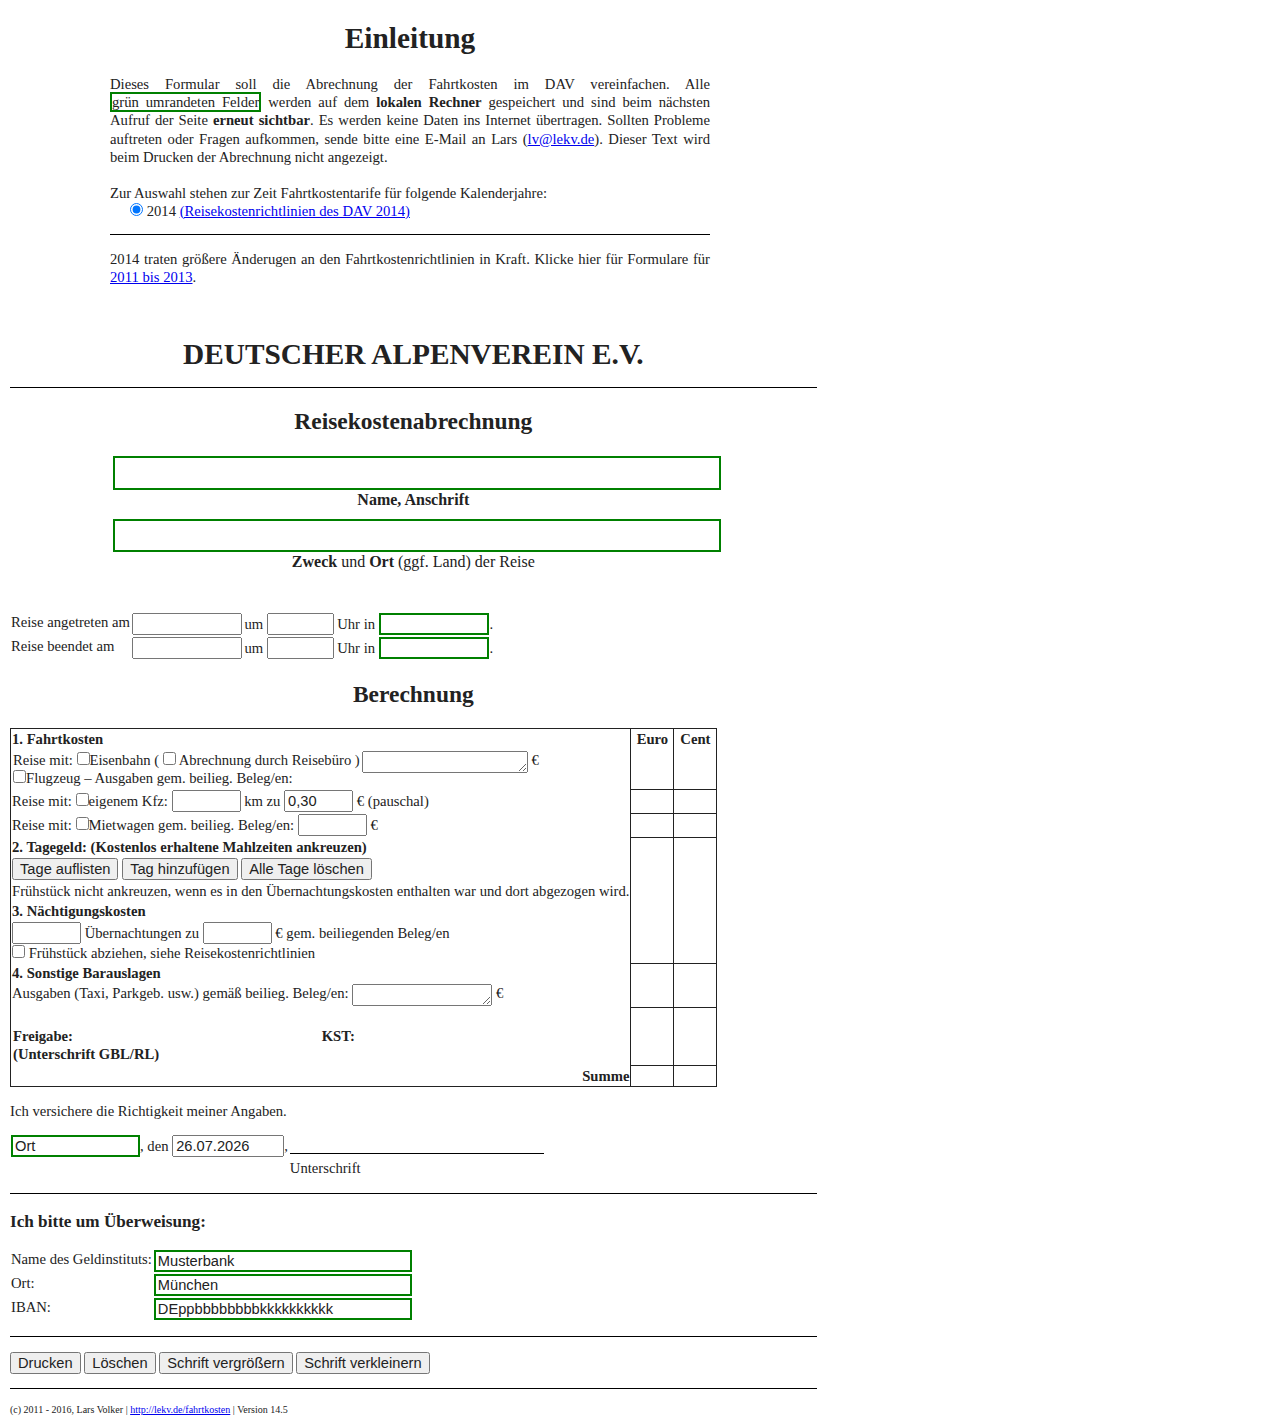
<file: index.html>
<!DOCTYPE HTML PUBLIC "-//W3C//DTD HTML 4.01 Transitional//EN" "http://www.w3.org/TR/html4/loose.dtd">
<!--
Copyright 2011-2016 Lars Volker <lv@lekv.de>

Licensed under the Apache License, Version 2.0 (the "License");
you may not use this file except in compliance with the License.
You may obtain a copy of the License at

    http://www.apache.org/licenses/LICENSE-2.0

Unless required by applicable law or agreed to in writing, software
distributed under the License is distributed on an "AS IS" BASIS,
WITHOUT WARRANTIES OR CONDITIONS OF ANY KIND, either express or implied.
See the License for the specific language governing permissions and
limitations under the License.
-->
<html>
  <head>
    <title>Fahrtkostenabrechnung DAV</title>
    <META HTTP-EQUIV="content-type" CONTENT="text/html; charset=utf-8"/> 

    <!-- JQUERY INCLUDES -->
    <script type="text/javascript" src="jquery-1.7.js"></script>
    <!-- jquery.json is needed for jstorage -->
    <script type="text/javascript" src="jquery.json-2.3.js"></script>
    <script type="text/javascript" src="jstorage.js"></script>

    <link rel="stylesheet" type="text/css" href="ui-lightness/jquery-ui-1.8.16.custom.css"/>
    <script type="text/javascript" src="jquery-ui-1.8.16.custom.min.js"></script>
    <script type="text/javascript" src="jquery.ui.datepicker-de.js"></script>
    <script type="text/javascript" src="jquery-ui-timepicker-addon.js"></script>
    <script type="text/javascript" src="jquery-ui-timepicker-de.js"></script>
    <!-- END OF JQUERY INCLUDES -->

    <script type="text/javascript" src="date.js"></script>

    <link rel="stylesheet" type="text/css" href="html5boilerplate.css"/>
    <link rel="stylesheet" type="text/css" href="fahrtkosten.css"/>
    <link rel="stylesheet" type="text/css" media="print" href="fahrtkosten-print.css"/>
    <style type="text/css" media="screen">
      .printonly {
        display: none;
      }
    </style>

  </head>
  <body>
    <form id="mainform">
      <div id="header">
        <div id="introduction">
          <h1>Einleitung</h1>
          <div id="introductiontext">
            Dieses Formular soll die Abrechnung der Fahrtkosten im DAV vereinfachen. Alle <nobr id="demospan" class="persist">grün umrandeten Felder</nobr> werden auf dem <b>lokalen Rechner</b> gespeichert und sind beim nächsten Aufruf der Seite <b>erneut sichtbar</b>. Es werden keine Daten ins Internet übertragen. Sollten Probleme auftreten oder Fragen aufkommen, sende bitte eine E-Mail an Lars (<a href="mailto:lv@lekv.de">lv@lekv.de</a>). Dieser Text wird beim Drucken der Abrechnung nicht angezeigt.
          </div>
        </div>
        <br/>
        <div id="yearselect">
          Zur Auswahl stehen zur Zeit Fahrtkostentarife für folgende Kalenderjahre: <br/>
          <input type="radio" name="year" value="2014" checked="checked"> 2014 </input><a href="doc/Richtlinien-20140101.pdf">(Reisekostenrichtlinien des DAV 2014)</a>
          <hr/>
          2014 traten größere Änderugen an den Fahrtkostenrichtlinien in Kraft. Klicke hier für Formulare für <a href="2013/index.html">2011 bis 2013</a>.
        </div>
      </div>
      <h1 class="center">DEUTSCHER ALPENVEREIN E.V.</h1>
      <hr/>
      <h2>Reisekostenabrechnung</h2>

      <div id="address"><div><input id="addressvalue" class="persist" type="text" size="30"/></div></div>
      <p id="addresshelp"><b>Name, Anschrift</b></p>

      <div id="event"><div><input id="eventname" class="persist" type="text" size="30"/></div></div>
      <p id="eventhelp"><b>Zweck</b> und <b>Ort</b> (ggf. Land) der Reise</p>

        
      </table>

      <table>
        <tr>
          <td>Reise angetreten am</td><td><input id="startdate" class="datefield" type="text"/></td><td>um <input id="starttime" class="timefield" type="text"/> Uhr in <input id="startlocation" class="placefield persist" type="text"/>.</td>
        </tr>
        <tr>
          <td>Reise beendet am</td><td><input id="enddate" class="datefield" type="text"/></td><td>um <input id="endtime" class="timefield" type="text"/> Uhr in <input id="endlocation" class="placefield persist" type="text"/>.</td>
        </tr>
      </table>

      <h2>Berechnung</h2>

      <table id="main">
        <!--<tr>
          <td>1</td><td class="amount">2</td><td class="amount">3</td>
        </tr>-->
        <tr>
          <th align="left">1. Fahrtkosten</th><th class="amount bordertop">Euro</th><th class="amount bordertop">Cent</th>
        </tr>
        <tr>
          <td>
            <table>
              <tr>
                <td>Reise mit: <input type="checkbox"/>Eisenbahn ( <input type="checkbox"> Abrechnung durch Reisebüro )<br/><input type="checkbox">Flugzeug &ndash; Ausgaben gem. beilieg. Beleg/en:
                </td>
                <td>
                  <textarea id="train" cols="17" rows="1" title="Zur Höhenänderung rechts unten anfassen und ziehen." ></textarea>&nbsp;&euro;
                </td>
              </tr>
            </table>
          </td><td class="amount borderbottom"><input class="euro linetotals" size="2" type="text"/>
          </td><td class="amount borderbottom"><input class="cent linetotals" size="2" type="text"/>
          </td>
        </tr>
        <tr>
          <td>Reise mit: <input type="checkbox"/>eigenem Kfz: <input id="km" size="5" type="text"/> km zu <input id="kfz" size="5" type="text"/> &euro; (pauschal)</td><td class="amount borderbottom"><input class="euro linetotals" size="2" type="text"/></td><td class="amount borderbottom"><input class="cent linetotals" size="2" type="text"/></td>
        </tr>
        <tr>
          <td>Reise mit: <input type="checkbox"/>Mietwagen gem. beilieg. Beleg/en: <input id="rent" size="5" type="text"/> &euro;</td><td class="amount borderbottom"><input class="euro linetotals" size="2" type="text"/></td><td class="amount borderbottom"><input class="cent linetotals" size="2" type="text"/></td>
        </tr>

        <tr id="tagegeld">
          <th align="left">2. Tagegeld: (Kostenlos erhaltene Mahlzeiten ankreuzen)</th><td class="amount"/><td class="amount"/>
        </tr>
        <tr>
          <td>
            <input id="listdays" type="button" value="Tage auflisten"/>
            <input id="addday" type="button" value="Tag hinzufügen"/>
            <input id="cleardays" type="button" value="Alle Tage löschen"/>
          </td><td class="amount"/><td class="amount"/>
        </tr>
        <tr><td>Frühstück nicht ankreuzen, wenn es in den Übernachtungskosten enthalten war und dort abgezogen wird.</td><td class="amount"/><td class="amount"/></tr>


        <tr id="daydummy"/>

        <tr>
          <th align="left">3. Nächtigungskosten</th><td class="amount"/><td class="amount"/>
        </tr>

        <tr>
          <td><input id="nights" size="5" type="text"/> Übernachtungen zu <input id="hotel" size="5" type="text"/> &euro; gem. beiliegenden Beleg/en <br/><input id="minusbreakfast" type="checkbox"/> Frühstück abziehen, siehe Reisekostenrichtlinien</td><td class="amount borderbottom"><input class="euro linetotals" size="2" type="text"/></td><td class="amount borderbottom"><input class="cent linetotals" size="2" type="text"/></td>
        </tr>

        <tr>
          <th align="left">4. Sonstige Barauslagen</th><td class="amount"/><td class="amount"/>
        </tr>
        <tr>
          <td>Ausgaben (Taxi, Parkgeb. usw.) gemäß beilieg. Beleg/en: <textarea id="other" cols="14" rows="1" title="Zur Höhenänderung rechts unten anfassen und ziehen." ></textarea> &euro;</td><td class="amount borderbottom"><input class="euro linetotals" size="2" type="text"/></td><td class="amount borderbottom"><input class="cent linetotals" size="2" type="text"/></td>
        </tr>

        <tr>
          <td>
            <table style="width:100%">
              <br/>
              <tr>
                <td style="width:50%; font-weight:bold;">Freigabe: <br> (Unterschrift GBL/RL)
                </td>
                <td style="width:50%; font-weight:bold;">KST:
                </td>
              </tr>
            </table>
          </td><td class="amount borderbottom"><input class="euro linetotals" size="2" type="text"/></td><td class="amount borderbottom"><input class="cent linetotals" size="2" type="text"/></td>
        </tr>


        <tr>
          <th align="right">Summe</th><td class="amount borderbottom"><input id="eurosum" size="2" class="euro linetotals sum" type="text"/></td><td class="amount borderbottom"><input id="centsum" size="2" class="cent linetotals sum" type="text"/></td>
        </tr>

      </table>

      <p>Ich versichere die Richtigkeit meiner Angaben.</p>

      <table>
        <tr>
          <td><input type="text" id="signplace" default="Ort" size="12" class="persist"></input>, den <input id="signdate" size="10" type="text"/>,</td><td><input id="sign"/>&nbsp;</td>
        </tr>
        <tr>
          <td/><td>Unterschrift</td>
        </tr>
      </table>

      <hr/>

      <h3>Ich bitte um Überweisung:</h3>
      <table>
        <tr><td>Name des Geldinstituts:</td><td><input type="text" id="bankname" default="Musterbank" class="persist bankdetail"></input></td></tr>
        <tr><td>Ort:</td><td><input type="text" id="bankadddress" default="München" class="persist bankdetail"></input></td></tr>
        <tr><td>IBAN:</td><td><input type="text" id="iban" default="DEppbbbbbbbbkkkkkkkkkk" class="persist bankdetail"></input></td></tr>
      </table>

      <hr class="noprint"/>
      <input type="button" id="print" value="Drucken"/> <input type="reset" id="clear" value="Löschen" /> <input type="button" id="font_bigger" value="Schrift vergrößern" /> <input type="button" id="font_smaller" value="Schrift verkleinern" />
      <hr/>


    </form>
    <div id="footer">
      (c) 2011 - 2016, Lars Volker | <a class="noprint" href="http://lekv.de/fahrtkosten">http://lekv.de/fahrtkosten</a> <span class="printonly"> http://lekv.de/fahrtkosten </span>| Version 14.5
    </div>

    <script type="text/javascript" src="fahrtkosten.js"></script>
    <script type="text/javascript">
      $(init);
    </script>

    <!-- piwik -->
    <script src="http://stats.mklv.de/piwik.js" type="text/javascript"> </script>
    <script type="text/javascript">
      try {
        var piwikTracker = Piwik.getTracker("http://stats.mklv.de/piwik.php", 1);
        piwikTracker.trackPageView();
        piwikTracker.enableLinkTracking();
      } catch( err ) {}
    </script><noscript><p><img src="http://stats.mklv.de/piwik.php?idsite=1" style="border:0" alt="" /></p></noscript>
    <!-- /piwik -->

  </body>
</html>

<!-- vim: set ts=2 sw=2 et ai: -->
</file>
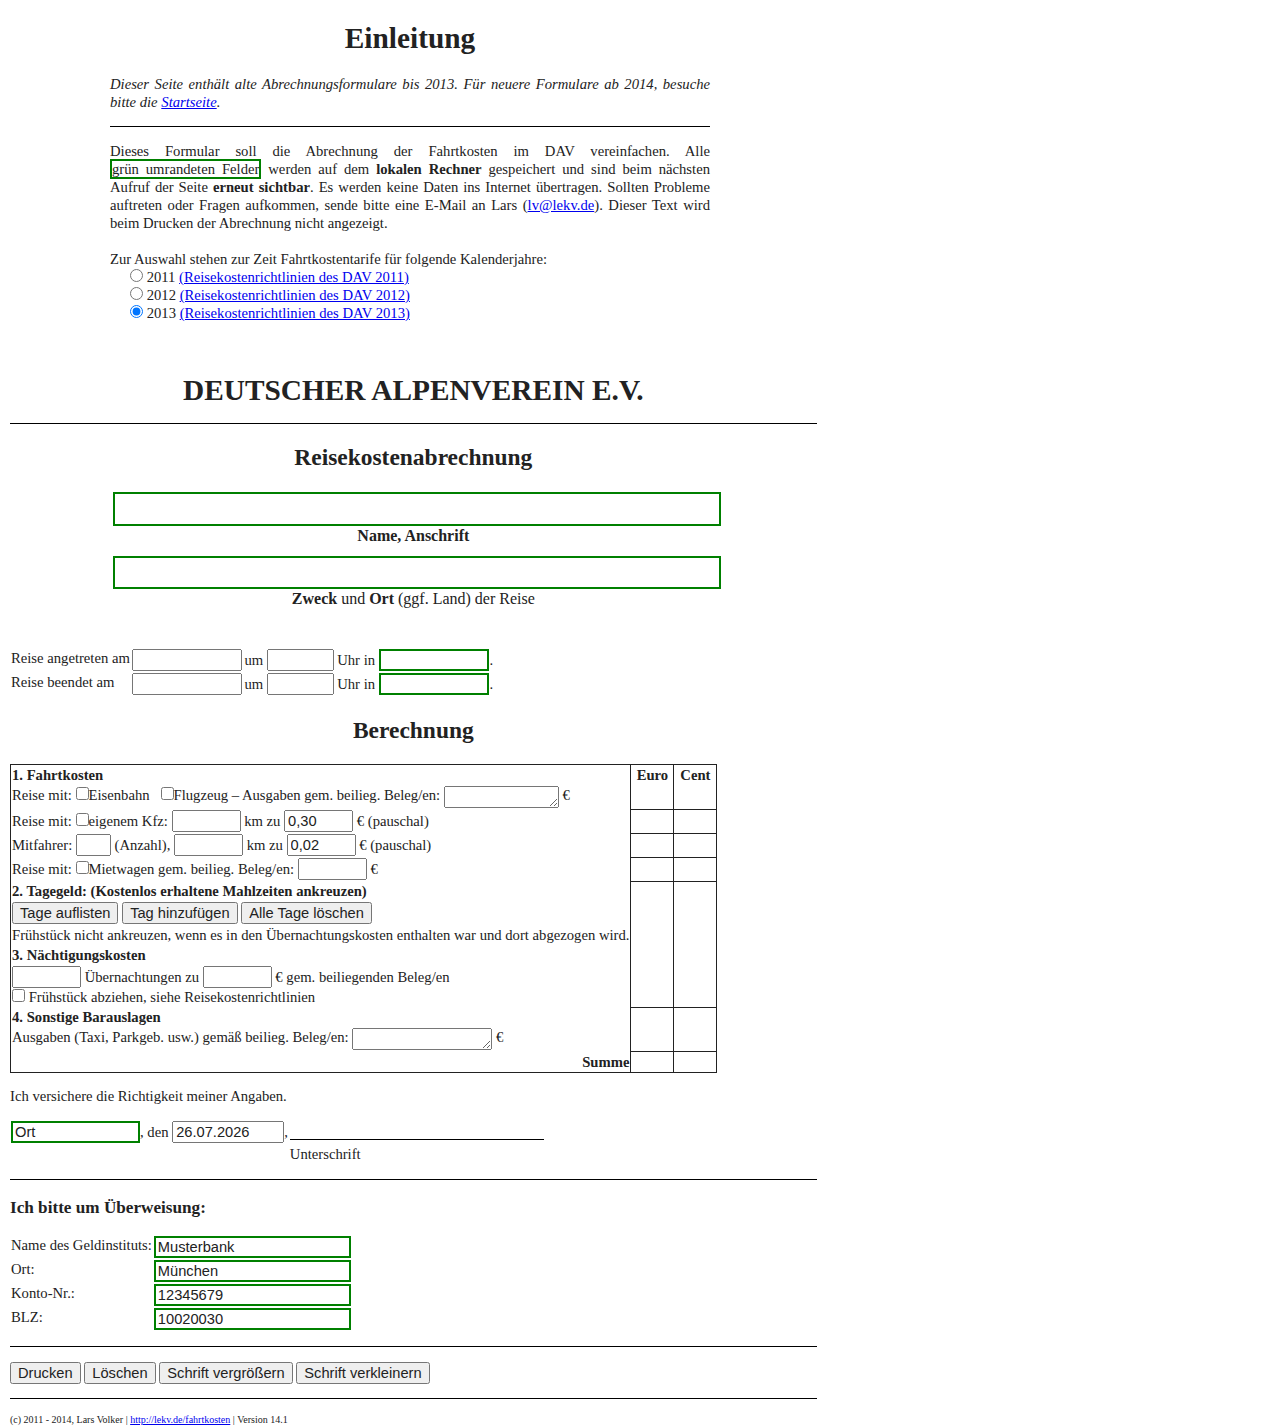
<file: 2013/index.html>
<!DOCTYPE HTML PUBLIC "-//W3C//DTD HTML 4.01 Transitional//EN" "http://www.w3.org/TR/html4/loose.dtd">
<!--
Copyright 2011-2016 Lars Volker <lv@lekv.de>

Licensed under the Apache License, Version 2.0 (the "License");
you may not use this file except in compliance with the License.
You may obtain a copy of the License at

    http://www.apache.org/licenses/LICENSE-2.0

Unless required by applicable law or agreed to in writing, software
distributed under the License is distributed on an "AS IS" BASIS,
WITHOUT WARRANTIES OR CONDITIONS OF ANY KIND, either express or implied.
See the License for the specific language governing permissions and
limitations under the License.
-->
<html>
  <head>
    <title>Fahrtkostenabrechnung DAV</title>
    <META HTTP-EQUIV="content-type" CONTENT="text/html; charset=utf-8"/> 

    <!-- JQUERY INCLUDES -->
    <script type="text/javascript" src="jquery-1.7.js"></script>
    <!-- jquery.json is needed for jstorage -->
    <script type="text/javascript" src="jquery.json-2.3.js"></script>
    <script type="text/javascript" src="jstorage.js"></script>

    <link rel="stylesheet" type="text/css" href="ui-lightness/jquery-ui-1.8.16.custom.css"/>
    <script type="text/javascript" src="jquery-ui-1.8.16.custom.min.js"></script>
    <script type="text/javascript" src="jquery.ui.datepicker-de.js"></script>
    <script type="text/javascript" src="jquery-ui-timepicker-addon.js"></script>
    <script type="text/javascript" src="jquery-ui-timepicker-de.js"></script>
    <!-- END OF JQUERY INCLUDES -->

    <script type="text/javascript" src="date.js"></script>

    <link rel="stylesheet" type="text/css" href="html5boilerplate.css"/>
    <link rel="stylesheet" type="text/css" href="fahrtkosten.css"/>
    <link rel="stylesheet" type="text/css" media="print" href="fahrtkosten-print.css"/>
    <style type="text/css" media="screen">
      .printonly {
        display: none;
      }
    </style>

  </head>
  <body>
    <form id="mainform">
      <div id="header">
        <div id="introduction">
          <h1>Einleitung</h1>
          <div id="introductiontext">
            <i>Dieser Seite enthält alte Abrechnungsformulare bis 2013. Für neuere Formulare ab 2014, besuche bitte die <a href="../">Startseite</a>.</i>
            <hr/>
            Dieses Formular soll die Abrechnung der Fahrtkosten im DAV vereinfachen. Alle <nobr id="demospan" class="persist">grün umrandeten Felder</nobr> werden auf dem <b>lokalen Rechner</b> gespeichert und sind beim nächsten Aufruf der Seite <b>erneut sichtbar</b>. Es werden keine Daten ins Internet übertragen. Sollten Probleme auftreten oder Fragen aufkommen, sende bitte eine E-Mail an Lars (<a href="mailto:lv@lekv.de">lv@lekv.de</a>). Dieser Text wird beim Drucken der Abrechnung nicht angezeigt.
          </div>
        </div>
        <br/>
        <div id="yearselect">
          Zur Auswahl stehen zur Zeit Fahrtkostentarife für folgende Kalenderjahre: <br/>
          <input type="radio" name="year" value="2011"> 2011 </input><a href="../doc/Richtlinien-20110101.pdf">(Reisekostenrichtlinien des DAV 2011)</a>
          <br/>
          <input type="radio" name="year" value="2012"> 2012 </input><a href="../doc/Richtlinien-20120101.pdf">(Reisekostenrichtlinien des DAV 2012)</a>
          <br/>
          <input type="radio" name="year" value="2013" checked="checked"> 2013 </input><a href="../doc/Richtlinien-20130101.pdf">(Reisekostenrichtlinien des DAV 2013)</a>
        </div>
      </div>
      <h1 class="center">DEUTSCHER ALPENVEREIN E.V.</h1>
      <hr/>
      <h2>Reisekostenabrechnung</h2>

      <div id="address"><div><input id="addressvalue" class="persist" type="text" size="30"/></div></div>
      <p id="addresshelp"><b>Name, Anschrift</b></p>

      <div id="event"><div><input id="eventname" class="persist" type="text" size="30"/></div></div>
      <p id="eventhelp"><b>Zweck</b> und <b>Ort</b> (ggf. Land) der Reise</p>

        
      </table>

      <table>
        <tr>
          <td>Reise angetreten am</td><td><input id="startdate" class="datefield" type="text"/></td><td>um <input id="starttime" class="timefield" type="text"/> Uhr in <input id="startlocation" class="placefield persist" type="text"/>.</td>
        </tr>
        <tr>
          <td>Reise beendet am</td><td><input id="enddate" class="datefield" type="text"/></td><td>um <input id="endtime" class="timefield" type="text"/> Uhr in <input id="endlocation" class="placefield persist" type="text"/>.</td>
        </tr>
      </table>

      <h2>Berechnung</h2>

      <table id="main">
        <!--<tr>
          <td>1</td><td class="amount">2</td><td class="amount">3</td>
        </tr>-->
        <tr>
          <th align="left">1. Fahrtkosten</th><th class="amount bordertop">Euro</th><th class="amount bordertop">Cent</th>
        </tr>
        <tr>
          <td>Reise mit: <input type="checkbox"/>Eisenbahn &ensp;<input type="checkbox">Flugzeug &ndash; Ausgaben gem. beilieg. Beleg/en: <textarea id="train" cols="11" rows="1" title="Zur Höhenänderung rechts unten anfassen und ziehen." ></textarea>&nbsp;&euro;</td><td class="amount borderbottom"><input class="euro linetotals" size="2" type="text"/></td><td class="amount borderbottom"><input class="cent linetotals" size="2" type="text"/></td>
        </tr>
        <tr>
          <td>Reise mit: <input type="checkbox"/>eigenem Kfz: <input id="km" size="5" type="text"/> km zu <input id="kfz" size="5" type="text"/> &euro; (pauschal)</td><td class="amount borderbottom"><input class="euro linetotals" size="2" type="text"/></td><td class="amount borderbottom"><input class="cent linetotals" size="2" type="text"/></td>
        </tr>
        <tr>
          <td>Mitfahrer: <input id="mitfahrer" size="1" type="text"/> (Anzahl), <input id="sharekm" size="5" type="text"/> km zu <input id="sharerate" size="5" type="text"/> &euro; (pauschal)</td><td class="amount borderbottom"><input class="euro linetotals" size="2" type="text"/></td><td class="amount borderbottom"><input class="cent linetotals" size="2" type="text"/></td>
        </tr>
        <tr id="sharerow" style="display:none;">
          <td>&ensp; Namen: <input id="sharenames" type="text"/></td><td class="amount "><input class="euro linetotals" size="2" type="text"/></td><td class="amount "><input class="cent linetotals" size="2" type="text"/></td>
        </tr>
        <tr>
          <td>Reise mit: <input type="checkbox"/>Mietwagen gem. beilieg. Beleg/en: <input id="rent" size="5" type="text"/> &euro;</td><td class="amount borderbottom"><input class="euro linetotals" size="2" type="text"/></td><td class="amount borderbottom"><input class="cent linetotals" size="2" type="text"/></td>
        </tr>

        <tr id="tagegeld">
          <th align="left">2. Tagegeld: (Kostenlos erhaltene Mahlzeiten ankreuzen)</th><td class="amount"/><td class="amount"/>
        </tr>
        <tr>
          <td>
            <input id="listdays" type="button" value="Tage auflisten"/>
            <input id="addday" type="button" value="Tag hinzufügen"/>
            <input id="cleardays" type="button" value="Alle Tage löschen"/>
          </td><td class="amount"/><td class="amount"/>
        </tr>
        <tr><td>Frühstück nicht ankreuzen, wenn es in den Übernachtungskosten enthalten war und dort abgezogen wird.</td><td class="amount"/><td class="amount"/></tr>


        <tr id="daydummy"/>

        <tr>
          <th align="left">3. Nächtigungskosten</th><td class="amount"/><td class="amount"/>
        </tr>

        <tr>
          <td><input id="nights" size="5" type="text"/> Übernachtungen zu <input id="hotel" size="5" type="text"/> &euro; gem. beiliegenden Beleg/en <br/><input id="minusbreakfast" type="checkbox"/> Frühstück abziehen, siehe Reisekostenrichtlinien</td><td class="amount borderbottom"><input class="euro linetotals" size="2" type="text"/></td><td class="amount borderbottom"><input class="cent linetotals" size="2" type="text"/></td>
        </tr>

        <tr>
          <th align="left">4. Sonstige Barauslagen</th><td class="amount"/><td class="amount"/>
        </tr>

        <tr>
          <td>Ausgaben (Taxi, Parkgeb. usw.) gemäß beilieg. Beleg/en: <textarea id="other" cols="14" rows="1" title="Zur Höhenänderung rechts unten anfassen und ziehen." ></textarea> &euro;</td><td class="amount borderbottom"><input class="euro linetotals" size="2" type="text"/></td><td class="amount borderbottom"><input class="cent linetotals" size="2" type="text"/></td>
        </tr>

        <tr>
          <th align="right">Summe</th><td class="amount borderbottom"><input id="eurosum" size="2" class="euro linetotals sum" type="text"/></td><td class="amount borderbottom"><input id="centsum" size="2" class="cent linetotals sum" type="text"/></td>
        </tr>

      </table>

      <p>Ich versichere die Richtigkeit meiner Angaben.</p>

      <table>
        <tr>
          <td><input type="text" id="signplace" default="Ort" size="12" class="persist"></input>, den <input id="signdate" size="10" type="text"/>,</td><td><input id="sign"/>&nbsp;</td>
        </tr>
        <tr>
          <td/><td>Unterschrift</td>
        </tr>
      </table>

      <hr/>

      <h3>Ich bitte um Überweisung:</h3>
      <table>
        <tr><td>Name des Geldinstituts:</td><td><input type="text" id="bankname" default="Musterbank" class="persist bankdetail"></input></td></tr>
        <tr><td>Ort:</td><td><input type="text" id="bankadddress" default="München" class="persist bankdetail"></input></td></tr>
        <tr><td>Konto-Nr.:</td><td><input type="text" id="accountid" default="12345679" class="persist bankdetail"></input></td></tr>
        <tr><td>BLZ:</td><td><input type="text" id="bankid" default="10020030" class="persist bankdetail"></input></td></tr>
      </table>

      <hr class="noprint"/>
      <input type="button" id="print" value="Drucken"/> <input type="reset" id="clear" value="Löschen" /> <input type="button" id="font_bigger" value="Schrift vergrößern" /> <input type="button" id="font_smaller" value="Schrift verkleinern" />
      <hr/>


    </form>
    <div id="footer">
      (c) 2011 - 2014, Lars Volker | <a class="noprint" href="http://lekv.de/fahrtkosten">http://lekv.de/fahrtkosten</a> <span class="printonly"> http://lekv.de/fahrtkosten </span>| Version 14.1
    </div>

    <script type="text/javascript" src="fahrtkosten.js"></script>
    <script type="text/javascript">
      $(init);
    </script>

    <!-- piwik -->
    <script src="http://stats.mklv.de/piwik.js" type="text/javascript"> </script>
    <script type="text/javascript">
      try {
        var piwikTracker = Piwik.getTracker("http://stats.mklv.de/piwik.php", 1);
        piwikTracker.trackPageView();
        piwikTracker.enableLinkTracking();
      } catch( err ) {}
    </script><noscript><p><img src="http://stats.mklv.de/piwik.php?idsite=1" style="border:0" alt="" /></p></noscript>
    <!-- /piwik -->

  </body>
</html>

<!-- vim: set ts=2 sw=2 et ai: -->
</file>
<file: html5boilerplate.css>
/* 
 * HTML5 ✰ Boilerplate
 *
 * What follows is the result of much research on cross-browser styling. 
 * Credit left inline and big thanks to Nicolas Gallagher, Jonathan Neal,
 * Kroc Camen, and the H5BP dev community and team.
 *
 * Detailed information about this CSS: h5bp.com/css
 * 
 * ==|== normalize ==========================================================
 */


/* =============================================================================
   HTML5 display definitions
   ========================================================================== */

article, aside, details, figcaption, figure, footer, header, hgroup, nav, section { display: block; }
audio, canvas, video { display: inline-block; *display: inline; *zoom: 1; }
audio:not([controls]) { display: none; }
[hidden] { display: none; }

/* =============================================================================
   Base
   ========================================================================== */

/*
 * 1. Correct text resizing oddly in IE6/7 when body font-size is set using em units
 * 2. Force vertical scrollbar in non-IE
 * 3. Prevent iOS text size adjust on device orientation change, without disabling user zoom: h5bp.com/g
 */

html { font-size: 100%; overflow-y: scroll; -webkit-text-size-adjust: 100%; -ms-text-size-adjust: 100%; }

body { margin: 0; font-size: 13px; line-height: 1.231; }

body, button, input, select, textarea { font-family: sans-serif; color: #222; }

/* 
 * Remove text-shadow in selection highlight: h5bp.com/i
 * These selection declarations have to be separate
 * Also: hot pink! (or customize the background color to match your design)
 */

::-moz-selection { background: #fe57a1; color: #fff; text-shadow: none; }
::selection { background: #fe57a1; color: #fff; text-shadow: none; }


/* =============================================================================
   Links
   ========================================================================== */

a { color: #00e; }
a:visited { color: #551a8b; }
a:hover { color: #06e; }
a:focus { outline: thin dotted; }

/* Improve readability when focused and hovered in all browsers: h5bp.com/h */
a:hover, a:active { outline: 0; }


/* =============================================================================
   Typography
   ========================================================================== */

abbr[title] { border-bottom: 1px dotted; }

b, strong { font-weight: bold; }

blockquote { margin: 1em 40px; }

dfn { font-style: italic; }

hr { display: block; height: 1px; border: 0; border-top: 1px solid #ccc; margin: 1em 0; padding: 0; }

ins { background: #ff9; color: #000; text-decoration: none; }

mark { background: #ff0; color: #000; font-style: italic; font-weight: bold; }

/* Redeclare monospace font family: h5bp.com/j */
pre, code, kbd, samp { font-family: monospace, monospace; _font-family: 'courier new', monospace; font-size: 1em; }

/* Improve readability of pre-formatted text in all browsers */
pre { white-space: pre; white-space: pre-wrap; word-wrap: break-word; }

q { quotes: none; }
q:before, q:after { content: ""; content: none; }

small { font-size: 85%; }

/* Position subscript and superscript content without affecting line-height: h5bp.com/k */
sub, sup { font-size: 75%; line-height: 0; position: relative; vertical-align: baseline; }
sup { top: -0.5em; }
sub { bottom: -0.25em; }


/* =============================================================================
   Lists
   ========================================================================== */

ul, ol { margin: 1em 0; padding: 0 0 0 40px; }
dd { margin: 0 0 0 40px; }
nav ul, nav ol { list-style: none; list-style-image: none; margin: 0; padding: 0; }


/* =============================================================================
   Embedded content
   ========================================================================== */

/*
 * 1. Improve image quality when scaled in IE7: h5bp.com/d
 * 2. Remove the gap between images and borders on image containers: h5bp.com/e 
 */

img { border: 0; -ms-interpolation-mode: bicubic; vertical-align: middle; }

/*
 * Correct overflow not hidden in IE9 
 */

svg:not(:root) { overflow: hidden; }


/* =============================================================================
   Figures
   ========================================================================== */

figure { margin: 0; }


/* =============================================================================
   Forms
   ========================================================================== */

form { margin: 0; }
fieldset { border: 0; margin: 0; padding: 0; }

/* Indicate that 'label' will shift focus to the associated form element */
label { cursor: pointer; }

/* 
 * 1. Correct color not inheriting in IE6/7/8/9 
 * 2. Correct alignment displayed oddly in IE6/7 
 */

legend { border: 0; *margin-left: -7px; padding: 0; }

/*
 * 1. Correct font-size not inheriting in all browsers
 * 2. Remove margins in FF3/4 S5 Chrome
 * 3. Define consistent vertical alignment display in all browsers
 */

button, input, select, textarea { font-size: 100%; margin: 0; vertical-align: baseline; *vertical-align: middle; }

/*
 * 1. Define line-height as normal to match FF3/4 (set using !important in the UA stylesheet)
 * 2. Correct inner spacing displayed oddly in IE6/7
 */

button, input { line-height: normal; *overflow: visible; }

/*
 * Reintroduce inner spacing in 'table' to avoid overlap and whitespace issues in IE6/7
 */

table button, table input { *overflow: auto; }

/*
 * 1. Display hand cursor for clickable form elements
 * 2. Allow styling of clickable form elements in iOS
 */

button, input[type="button"], input[type="reset"], input[type="submit"] { cursor: pointer; -webkit-appearance: button; }

/*
 * Consistent box sizing and appearance
 */

input[type="checkbox"], input[type="radio"] { box-sizing: border-box; }
input[type="search"] { -webkit-appearance: textfield; -moz-box-sizing: content-box; -webkit-box-sizing: content-box; box-sizing: content-box; }
input[type="search"]::-webkit-search-decoration { -webkit-appearance: none; }

/* 
 * Remove inner padding and border in FF3/4: h5bp.com/l 
 */

button::-moz-focus-inner, input::-moz-focus-inner { border: 0; padding: 0; }

/* 
 * 1. Remove default vertical scrollbar in IE6/7/8/9 
 * 2. Allow only vertical resizing
 */

textarea { overflow: auto; vertical-align: top; resize: vertical; }

/* Colors for form validity */
input:valid, textarea:valid {  }
input:invalid, textarea:invalid { background-color: #f0dddd; }


/* =============================================================================
   Tables
   ========================================================================== */

table { border-collapse: collapse; border-spacing: 0; }
td { vertical-align: top; }


/* ==|== primary styles =====================================================
   Author: 
   ========================================================================== */
















/* ==|== non-semantic helper classes ========================================
   Please define your styles before this section.
   ========================================================================== */

/* For image replacement */
.ir { display: block; border: 0; text-indent: -999em; overflow: hidden; background-color: transparent; background-repeat: no-repeat; text-align: left; direction: ltr; }
.ir br { display: none; }

/* Hide from both screenreaders and browsers: h5bp.com/u */
.hidden { display: none !important; visibility: hidden; }

/* Hide only visually, but have it available for screenreaders: h5bp.com/v */
.visuallyhidden { border: 0; clip: rect(0 0 0 0); height: 1px; margin: -1px; overflow: hidden; padding: 0; position: absolute; width: 1px; }

/* Extends the .visuallyhidden class to allow the element to be focusable when navigated to via the keyboard: h5bp.com/p */
.visuallyhidden.focusable:active, .visuallyhidden.focusable:focus { clip: auto; height: auto; margin: 0; overflow: visible; position: static; width: auto; }

/* Hide visually and from screenreaders, but maintain layout */
.invisible { visibility: hidden; }

/* Contain floats: h5bp.com/q */ 
.clearfix:before, .clearfix:after { content: ""; display: table; }
.clearfix:after { clear: both; }
.clearfix { zoom: 1; }



/* ==|== media queries ======================================================
   PLACEHOLDER Media Queries for Responsive Design.
   These override the primary ('mobile first') styles
   Modify as content requires.
   ========================================================================== */

@media only screen and (min-width: 480px) {
  /* Style adjustments for viewports 480px and over go here */

}

@media only screen and (min-width: 768px) {
  /* Style adjustments for viewports 768px and over go here */

}



/* ==|== print styles =======================================================
   Print styles.
   Inlined to avoid required HTTP connection: h5bp.com/r
   ========================================================================== */
 
@media print {
  * { background: transparent !important; color: black !important; text-shadow: none !important; filter:none !important; -ms-filter: none !important; } /* Black prints faster: h5bp.com/s */
  a, a:visited { text-decoration: underline; }
  a[href]:after { content: " (" attr(href) ")"; }
  abbr[title]:after { content: " (" attr(title) ")"; }
  .ir a:after, a[href^="javascript:"]:after, a[href^="#"]:after { content: ""; }  /* Don't show links for images, or javascript/internal links */
  pre, blockquote { border: 1px solid #999; page-break-inside: avoid; }
  thead { display: table-header-group; } /* h5bp.com/t */
  tr, img { page-break-inside: avoid; }
  img { max-width: 100% !important; }
  @page { margin: 0.5cm; }
  p, h2, h3 { orphans: 3; widows: 3; }
  h2, h3 { page-break-after: avoid; }
}
</file>
<file: fahrtkosten.css>
/* Copyright 2011-2016 Lars Volker <lv@lekv.de>
 *
 * Licensed under the Apache License, Version 2.0 (the "License");
 * you may not use this file except in compliance with the License.
 * You may obtain a copy of the License at
 *
 *     http://www.apache.org/licenses/LICENSE-2.0
 *
 * Unless required by applicable law or agreed to in writing, software
 * distributed under the License is distributed on an "AS IS" BASIS,
 * WITHOUT WARRANTIES OR CONDITIONS OF ANY KIND, either express or implied.
 * See the License for the specific language governing permissions and
 * limitations under the License.
 */

/* css for timepicker */
.ui-timepicker-div .ui-widget-header { margin-bottom: 8px; }
.ui-timepicker-div dl { text-align: left; }
.ui-timepicker-div dl dt { height: 25px; margin-bottom: -25px; }
.ui-timepicker-div dl dd { margin: 0 10px 10px 65px; }
.ui-timepicker-div td { font-size: 90%; }
.ui-tpicker-grid-label { background: none; border: none; margin: 0; padding: 0; }
/* End timepicker */

/* General element formats */
body {
  width: 55em;
  margin-left: 10px;
  font-family: "Tahoma", "sans-serif";
  font-size: 11pt;
}

hr {
  color: black;
  background-color: black;
  height: 1px;
  border: none;
}

h1, h2 {
  text-align: center;
  /*color: red;*/
}

h2 {
  font-size: 1.6em;
}

.center {
  margin: auto;
  /*color: blue;*/
}

.centertext {
  text-align: center;
  color: green;
}

.datefield {
  width: 7em;
}

.timefield {
  width: 4em;
}

.placefield {
  width: 7em;
}

.amount {
  margin: 0px;
  border-left: thin solid;
  border-right: thin solid;
}

.bordertop {
  border-top: thin solid;
}

.borderbottom {
  border-bottom: thin solid;
}

.dellinelink {
  border: thin solid;
}

input.euro, input.cent {
  text-align: right;
  /*border-bottom: 1px solid black;*/
  border-bottom: none;
  border-left: none;
  border-top: none;
  border-right: none;
}

.persist {
  /* Draw a green border around persisted fields */
  border: 2px solid green;
}

input[type="button"] {
  margin-left = 10px;
  margin-right = 10px;
}

input.bankdetail {
  width: 250px;
}

/* Individual Elements */

#header {
  width: 600px;
  margin-left: 100px;
  margin-bottom: 50px;
  text-align: justify;
}

#introductiontext {
}

#yearselect input {
  margin-left: 20px;
}

#address {
  clear: left;
  width: 600px;
  margin-left: auto;
  margin-right: auto;
}

#address input {
  text-align: center;
  font-size: x-large;
  width: 600px;
}

#addresshelp {
  text-align: center;
  font-size: 12pt;
  margin-top: 0px;
  margin-bottom: 10px;
}

/*.localstorewrapper {
float: left;
clear: left;
position: relative;
left: 50%;
margin-bottom: 10px;
margin-top: 0px;
}

.localstore {
float: left;
position: relative;
left: -50%;
}*/

#event {
  clear: left;
  width: 600px;
  margin-left: auto;
  margin-right: auto;
}

#event input {
  text-align: center;
  font-size: 17pt;
  width: 600px;
}

#eventhelp {
  text-align: center;
  font-size: 12pt;
  margin-top: 0px;
  margin-bottom: 40px;
}

#main {
  border: thin solid;
  border-spacing: 0px;
  border-collapse: collapse;
}

#train {
  /*resize: both;*/
  resize: vertical;
}

#other {
  resize: both;
}

#sign {
  border-bottom: 1px solid black;
  border-left: none;
  border-top: none;
  border-right: none;
  width: 250px;
  /*border: none; */
}

#footer {
  font-size: x-small;
}
</file>
<file: fahrtkosten-print.css>
/* Copyright 2011 Lars Volker <lv@lekv.de>
 *
 * Licensed under the Apache License, Version 2.0 (the "License");
 * you may not use this file except in compliance with the License.
 * You may obtain a copy of the License at
 *
 *     http://www.apache.org/licenses/LICENSE-2.0
 *
 * Unless required by applicable law or agreed to in writing, software
 * distributed under the License is distributed on an "AS IS" BASIS,
 * WITHOUT WARRANTIES OR CONDITIONS OF ANY KIND, either express or implied.
 * See the License for the specific language governing permissions and
 * limitations under the License.
 */
@page {
  margin 1cm;
}

.noprint {
  display: none;
}

h1 {
  margin-bottom: none;
}

hr {
  display: block;
  border: 1px solid;
  color: black;;
  height: 1px;;
  margin: 0.5em auto 0.5em auto;
}

#header {
  display: none;
}

#footer a {
  display: none;
}

/* The td selector is needed to give this style higher specificity. */
td input.linetotals {
  border: none;
}

input[type="text"], input[type="none"] {
  border-bottom: 1px solid black;
  border-left: none;
  border-top: none;
  border-right: none;
}

input[type="button"], input[type="reset"], .dellinelink {
  display: none;
}
</file>
<file: 2013/html5boilerplate.css>
/* 
 * HTML5 ✰ Boilerplate
 *
 * What follows is the result of much research on cross-browser styling. 
 * Credit left inline and big thanks to Nicolas Gallagher, Jonathan Neal,
 * Kroc Camen, and the H5BP dev community and team.
 *
 * Detailed information about this CSS: h5bp.com/css
 * 
 * ==|== normalize ==========================================================
 */


/* =============================================================================
   HTML5 display definitions
   ========================================================================== */

article, aside, details, figcaption, figure, footer, header, hgroup, nav, section { display: block; }
audio, canvas, video { display: inline-block; *display: inline; *zoom: 1; }
audio:not([controls]) { display: none; }
[hidden] { display: none; }

/* =============================================================================
   Base
   ========================================================================== */

/*
 * 1. Correct text resizing oddly in IE6/7 when body font-size is set using em units
 * 2. Force vertical scrollbar in non-IE
 * 3. Prevent iOS text size adjust on device orientation change, without disabling user zoom: h5bp.com/g
 */

html { font-size: 100%; overflow-y: scroll; -webkit-text-size-adjust: 100%; -ms-text-size-adjust: 100%; }

body { margin: 0; font-size: 13px; line-height: 1.231; }

body, button, input, select, textarea { font-family: sans-serif; color: #222; }

/* 
 * Remove text-shadow in selection highlight: h5bp.com/i
 * These selection declarations have to be separate
 * Also: hot pink! (or customize the background color to match your design)
 */

::-moz-selection { background: #fe57a1; color: #fff; text-shadow: none; }
::selection { background: #fe57a1; color: #fff; text-shadow: none; }


/* =============================================================================
   Links
   ========================================================================== */

a { color: #00e; }
a:visited { color: #551a8b; }
a:hover { color: #06e; }
a:focus { outline: thin dotted; }

/* Improve readability when focused and hovered in all browsers: h5bp.com/h */
a:hover, a:active { outline: 0; }


/* =============================================================================
   Typography
   ========================================================================== */

abbr[title] { border-bottom: 1px dotted; }

b, strong { font-weight: bold; }

blockquote { margin: 1em 40px; }

dfn { font-style: italic; }

hr { display: block; height: 1px; border: 0; border-top: 1px solid #ccc; margin: 1em 0; padding: 0; }

ins { background: #ff9; color: #000; text-decoration: none; }

mark { background: #ff0; color: #000; font-style: italic; font-weight: bold; }

/* Redeclare monospace font family: h5bp.com/j */
pre, code, kbd, samp { font-family: monospace, monospace; _font-family: 'courier new', monospace; font-size: 1em; }

/* Improve readability of pre-formatted text in all browsers */
pre { white-space: pre; white-space: pre-wrap; word-wrap: break-word; }

q { quotes: none; }
q:before, q:after { content: ""; content: none; }

small { font-size: 85%; }

/* Position subscript and superscript content without affecting line-height: h5bp.com/k */
sub, sup { font-size: 75%; line-height: 0; position: relative; vertical-align: baseline; }
sup { top: -0.5em; }
sub { bottom: -0.25em; }


/* =============================================================================
   Lists
   ========================================================================== */

ul, ol { margin: 1em 0; padding: 0 0 0 40px; }
dd { margin: 0 0 0 40px; }
nav ul, nav ol { list-style: none; list-style-image: none; margin: 0; padding: 0; }


/* =============================================================================
   Embedded content
   ========================================================================== */

/*
 * 1. Improve image quality when scaled in IE7: h5bp.com/d
 * 2. Remove the gap between images and borders on image containers: h5bp.com/e 
 */

img { border: 0; -ms-interpolation-mode: bicubic; vertical-align: middle; }

/*
 * Correct overflow not hidden in IE9 
 */

svg:not(:root) { overflow: hidden; }


/* =============================================================================
   Figures
   ========================================================================== */

figure { margin: 0; }


/* =============================================================================
   Forms
   ========================================================================== */

form { margin: 0; }
fieldset { border: 0; margin: 0; padding: 0; }

/* Indicate that 'label' will shift focus to the associated form element */
label { cursor: pointer; }

/* 
 * 1. Correct color not inheriting in IE6/7/8/9 
 * 2. Correct alignment displayed oddly in IE6/7 
 */

legend { border: 0; *margin-left: -7px; padding: 0; }

/*
 * 1. Correct font-size not inheriting in all browsers
 * 2. Remove margins in FF3/4 S5 Chrome
 * 3. Define consistent vertical alignment display in all browsers
 */

button, input, select, textarea { font-size: 100%; margin: 0; vertical-align: baseline; *vertical-align: middle; }

/*
 * 1. Define line-height as normal to match FF3/4 (set using !important in the UA stylesheet)
 * 2. Correct inner spacing displayed oddly in IE6/7
 */

button, input { line-height: normal; *overflow: visible; }

/*
 * Reintroduce inner spacing in 'table' to avoid overlap and whitespace issues in IE6/7
 */

table button, table input { *overflow: auto; }

/*
 * 1. Display hand cursor for clickable form elements
 * 2. Allow styling of clickable form elements in iOS
 */

button, input[type="button"], input[type="reset"], input[type="submit"] { cursor: pointer; -webkit-appearance: button; }

/*
 * Consistent box sizing and appearance
 */

input[type="checkbox"], input[type="radio"] { box-sizing: border-box; }
input[type="search"] { -webkit-appearance: textfield; -moz-box-sizing: content-box; -webkit-box-sizing: content-box; box-sizing: content-box; }
input[type="search"]::-webkit-search-decoration { -webkit-appearance: none; }

/* 
 * Remove inner padding and border in FF3/4: h5bp.com/l 
 */

button::-moz-focus-inner, input::-moz-focus-inner { border: 0; padding: 0; }

/* 
 * 1. Remove default vertical scrollbar in IE6/7/8/9 
 * 2. Allow only vertical resizing
 */

textarea { overflow: auto; vertical-align: top; resize: vertical; }

/* Colors for form validity */
input:valid, textarea:valid {  }
input:invalid, textarea:invalid { background-color: #f0dddd; }


/* =============================================================================
   Tables
   ========================================================================== */

table { border-collapse: collapse; border-spacing: 0; }
td { vertical-align: top; }


/* ==|== primary styles =====================================================
   Author: 
   ========================================================================== */
















/* ==|== non-semantic helper classes ========================================
   Please define your styles before this section.
   ========================================================================== */

/* For image replacement */
.ir { display: block; border: 0; text-indent: -999em; overflow: hidden; background-color: transparent; background-repeat: no-repeat; text-align: left; direction: ltr; }
.ir br { display: none; }

/* Hide from both screenreaders and browsers: h5bp.com/u */
.hidden { display: none !important; visibility: hidden; }

/* Hide only visually, but have it available for screenreaders: h5bp.com/v */
.visuallyhidden { border: 0; clip: rect(0 0 0 0); height: 1px; margin: -1px; overflow: hidden; padding: 0; position: absolute; width: 1px; }

/* Extends the .visuallyhidden class to allow the element to be focusable when navigated to via the keyboard: h5bp.com/p */
.visuallyhidden.focusable:active, .visuallyhidden.focusable:focus { clip: auto; height: auto; margin: 0; overflow: visible; position: static; width: auto; }

/* Hide visually and from screenreaders, but maintain layout */
.invisible { visibility: hidden; }

/* Contain floats: h5bp.com/q */ 
.clearfix:before, .clearfix:after { content: ""; display: table; }
.clearfix:after { clear: both; }
.clearfix { zoom: 1; }



/* ==|== media queries ======================================================
   PLACEHOLDER Media Queries for Responsive Design.
   These override the primary ('mobile first') styles
   Modify as content requires.
   ========================================================================== */

@media only screen and (min-width: 480px) {
  /* Style adjustments for viewports 480px and over go here */

}

@media only screen and (min-width: 768px) {
  /* Style adjustments for viewports 768px and over go here */

}



/* ==|== print styles =======================================================
   Print styles.
   Inlined to avoid required HTTP connection: h5bp.com/r
   ========================================================================== */
 
@media print {
  * { background: transparent !important; color: black !important; text-shadow: none !important; filter:none !important; -ms-filter: none !important; } /* Black prints faster: h5bp.com/s */
  a, a:visited { text-decoration: underline; }
  a[href]:after { content: " (" attr(href) ")"; }
  abbr[title]:after { content: " (" attr(title) ")"; }
  .ir a:after, a[href^="javascript:"]:after, a[href^="#"]:after { content: ""; }  /* Don't show links for images, or javascript/internal links */
  pre, blockquote { border: 1px solid #999; page-break-inside: avoid; }
  thead { display: table-header-group; } /* h5bp.com/t */
  tr, img { page-break-inside: avoid; }
  img { max-width: 100% !important; }
  @page { margin: 0.5cm; }
  p, h2, h3 { orphans: 3; widows: 3; }
  h2, h3 { page-break-after: avoid; }
}
</file>
<file: 2013/fahrtkosten.css>
/* Copyright 2011-2016 Lars Volker <lv@lekv.de>
 *
 * Licensed under the Apache License, Version 2.0 (the "License");
 * you may not use this file except in compliance with the License.
 * You may obtain a copy of the License at
 *
 *     http://www.apache.org/licenses/LICENSE-2.0
 *
 * Unless required by applicable law or agreed to in writing, software
 * distributed under the License is distributed on an "AS IS" BASIS,
 * WITHOUT WARRANTIES OR CONDITIONS OF ANY KIND, either express or implied.
 * See the License for the specific language governing permissions and
 * limitations under the License.
 */

/* css for timepicker */
.ui-timepicker-div .ui-widget-header { margin-bottom: 8px; }
.ui-timepicker-div dl { text-align: left; }
.ui-timepicker-div dl dt { height: 25px; margin-bottom: -25px; }
.ui-timepicker-div dl dd { margin: 0 10px 10px 65px; }
.ui-timepicker-div td { font-size: 90%; }
.ui-tpicker-grid-label { background: none; border: none; margin: 0; padding: 0; }
/* End timepicker */

/* General element formats */
body {
  width: 55em;
  margin-left: 10px;
  font-family: "Tahoma", "sans-serif";
  font-size: 11pt;
}

hr {
  color: black;
  background-color: black;
  height: 1px;
  border: none;
}

h1, h2 {
  text-align: center;
  /*color: red;*/
}

h2 {
  font-size: 1.6em;
}

.center {
  margin: auto;
  /*color: blue;*/
}

.centertext {
  text-align: center;
  color: green;
}

.datefield {
  width: 7em;
}

.timefield {
  width: 4em;
}

.placefield {
  width: 7em;
}

.amount {
  margin: 0px;
  border-left: thin solid;
  border-right: thin solid;
}

.bordertop {
  border-top: thin solid;
}

.borderbottom {
  border-bottom: thin solid;
}

.dellinelink {
  border: thin solid;
}

input.euro, input.cent {
  text-align: right;
  /*border-bottom: 1px solid black;*/
  border-bottom: none;
  border-left: none;
  border-top: none;
  border-right: none;
}

.persist {
  /* Draw a green border around persisted fields */
  border: 2px solid green;
}

input[type="button"] {
  margin-left = 10px;
  margin-right = 10px;
}

/* Individual Elements */

#header {
  width: 600px;
  margin-left: 100px;
  margin-bottom: 50px;
  text-align: justify;
}

#introductiontext {
}

#yearselect input {
  margin-left: 20px;
}

#address {
  clear: left;
  width: 600px;
  margin-left: auto;
  margin-right: auto;
}

#address input {
  text-align: center;
  font-size: x-large;
  width: 600px;
}

#addresshelp {
  text-align: center;
  font-size: 12pt;
  margin-top: 0px;
  margin-bottom: 10px;
}

/*.localstorewrapper {
float: left;
clear: left;
position: relative;
left: 50%;
margin-bottom: 10px;
margin-top: 0px;
}

.localstore {
float: left;
position: relative;
left: -50%;
}*/

#event {
  clear: left;
  width: 600px;
  margin-left: auto;
  margin-right: auto;
}

#event input {
  text-align: center;
  font-size: 17pt;
  width: 600px;
}

#eventhelp {
  text-align: center;
  font-size: 12pt;
  margin-top: 0px;
  margin-bottom: 40px;
}

#main {
  border: thin solid;
  border-spacing: 0px;
  border-collapse: collapse;
}

#train {
  /*resize: both;*/
  resize: vertical;
}

#sharenames {
  width: 85%;
}

#other {
  resize: both;
}

#sign {
  border-bottom: 1px solid black;
  border-left: none;
  border-top: none;
  border-right: none;
  width: 250px;
  /*border: none; */
}

#footer {
  font-size: x-small;
}
</file>
<file: 2013/fahrtkosten-print.css>
/* Copyright 2011 Lars Volker <lv@lekv.de>
 *
 * Licensed under the Apache License, Version 2.0 (the "License");
 * you may not use this file except in compliance with the License.
 * You may obtain a copy of the License at
 *
 *     http://www.apache.org/licenses/LICENSE-2.0
 *
 * Unless required by applicable law or agreed to in writing, software
 * distributed under the License is distributed on an "AS IS" BASIS,
 * WITHOUT WARRANTIES OR CONDITIONS OF ANY KIND, either express or implied.
 * See the License for the specific language governing permissions and
 * limitations under the License.
 */
@page {
  margin 1cm;
}

.noprint {
  display: none;
}

h1 {
  margin-bottom: none;
}

hr {
  display: block;
  border: 1px solid;
  color: black;;
  height: 1px;;
  margin: 0.5em auto 0.5em auto;
}

#header {
  display: none;
}

#footer a {
  display: none;
}

/* The td selector is needed to give this style higher specificity. */
td input.linetotals {
  border: none;
}

input[type="text"], input[type="none"] {
  border-bottom: 1px solid black;
  border-left: none;
  border-top: none;
  border-right: none;
}

input[type="button"], input[type="reset"], .dellinelink {
  display: none;
}
</file>
